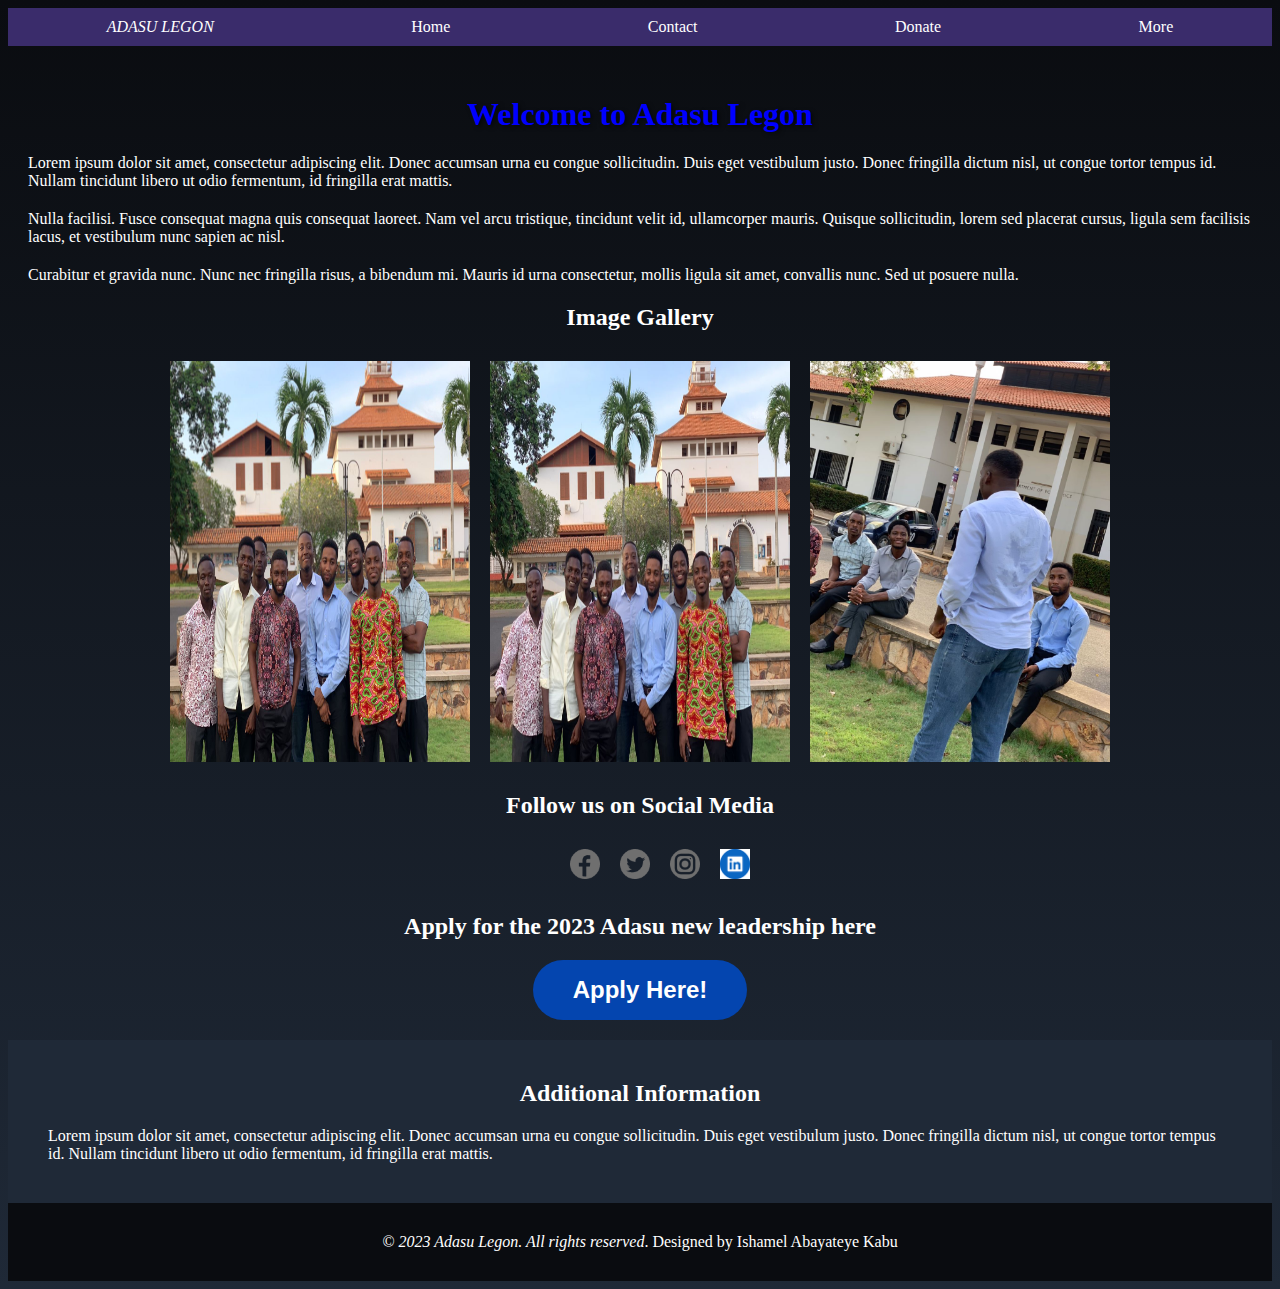
<file: adsulegon.github.io/index.html>
<!DOCTYPE html>
<html lang="en">

<head>
  <meta charset="UTF-8">
  <meta name="og:title" content="Adasu Students Union, University Of Ghana, Legon">
  <meta name="og:description" content="Adasu Legon is a student union that seeks to promote the welfare of its members and the university community as a whole.">
  <meta name="og:image" content="https://example.com/images/ADASU.jpg">
  <meta name="viewport" content="width=device-width, initial-scale=1.0">
  <link rel="stylesheet" href="style.css">
  <title>Adasu Legon</title>
</head>

<body>
  <!-- Navigation bar -->
  <nav>
    <ul>
      <li><a href="#"><i>ADASU LEGON</i></a></li>
      <li><a href="#">Home</a></li>
      <li><a href="#">Contact</a></li>
      <li><a href="#">Donate</a></li>
      <li><a href="#">More</a></li>
    </ul>
  </nav>

  <!-- Heading -->
  <h1>Welcome to Adasu Legon</h1>

  <!-- Paragraphs -->
  <p>Lorem ipsum dolor sit amet, consectetur adipiscing elit. Donec accumsan urna eu congue sollicitudin. Duis eget
    vestibulum justo. Donec fringilla dictum nisl, ut congue tortor tempus id. Nullam tincidunt libero ut odio
    fermentum, id fringilla erat mattis.</p>

  <p>Nulla facilisi. Fusce consequat magna quis consequat laoreet. Nam vel arcu tristique, tincidunt velit id,
    ullamcorper mauris. Quisque sollicitudin, lorem sed placerat cursus, ligula sem facilisis lacus, et vestibulum
    nunc sapien ac nisl.</p>

  <p>Curabitur et gravida nunc. Nunc nec fringilla risus, a bibendum mi. Mauris id urna consectetur, mollis ligula sit
    amet, convallis nunc. Sed ut posuere nulla.</p>

  <!-- Images and Animations -->
  <section>
    <h2>Image Gallery</h2>
    <div class="image-container">
      <img src="images/IMG-20230319-WA0019.jpg" alt="Image 1">
      <img src="images/mem.jpg" alt="Image 2">
      <img src="images/mem1.jpg" alt="Image 3">
    </div>
  </section>

  <!-- Social Media Handles -->
  <section>
    <h2>Follow us on Social Media</h2>
    <ul class="social-media">
      <li><a href="#"><img src="images/facebook-logo.png" alt="Facebook"></a></li>
      <li><a href="#"><img src="images/twitter.png" alt="Twitter"></a></li>
      <li><a href="#"><img src="images/instagram.png" alt="Instagram"></a></li>
      <li><a href="#"><img src="images/linkedin.png" alt="LinkedIn"></a></li>
    </ul>
  </section>

  <!-- Embedded Form -->
  <section>
    <h2>Apply for the 2023 Adasu new leadership here</h2>
    <div class="form-container">
        <button data-tf-popup="eCIJSyHW" data-tf-opacity="100" data-tf-size="100" data-tf-iframe-props="title=ADASU position application" data-tf-transitive-search-params data-tf-medium="snippet" style="all:unset;font-family:Helvetica,Arial,sans-serif;display:inline-block;max-width:100%;white-space:nowrap;overflow:hidden;text-overflow:ellipsis;background-color:#0445AF;color:#fff;font-size:24px;border-radius:30px;padding:0 40px;font-weight:bold;height:60px;cursor:pointer;line-height:60px;text-align:center;margin:0;text-decoration:none;">Apply Here!</button><script src="//embed.typeform.com/next/embed.js"></script>
    </div>
  </section>

  <!-- Additional Information -->
  <section>
    <h2>Additional Information</h2>
    <p>Lorem ipsum dolor sit amet, consectetur adipiscing elit. Donec accumsan urna eu congue sollicitudin. Duis eget
      vestibulum justo. Donec fringilla dictum nisl, ut congue tortor tempus id. Nullam tincidunt libero ut odio
      fermentum, id fringilla erat mattis.</p>
  </section>

  <!-- Footer -->
  <footer>
    <p><i>© 2023 Adasu Legon. All rights reserved</i>. Designed by Ishamel Abayateye Kabu</p>
  </footer
</body>

</html>
</file>
<file: adsulegon.github.io/style.css>
/* Body Background */
body {
    background-image: url("background.jpg");
    background-size: cover;
    background-repeat: no-repeat;
    animation: backgroundAnimation 20s infinite alternate;
    background: linear-gradient(to bottom, #0a0c10, #1f2937);
    color: #fff;
}


@keyframes backgroundAnimation {
    0% {
      background-position: 0% 0%;
    }
    100% {
      background-position: 0% 100%;
    }
}





/* Navigation bar */
nav {
    background-color: #3a2c6b;
    color: #fff;
  }
  
nav ul {
    list-style-type: none;
    margin: 0;
    padding: 0;
    display: flex;
    justify-content: space-around;
}
  
  nav ul li {
    padding: 10px;
}
  
nav ul li a {
    text-decoration: none;
    color: #fff;
}
  
h1 {
    text-align: center;
    margin-top: 50px;
    color: blue;
    text-shadow: 2px 2px 4px rgba(0, 0, 0, 0.5);
}

  
p {
    margin: 20px;
    color: #fff;
}
  
  /* Image Gallery */
.image-container {
    display: flex;
    justify-content: center;
}
  


h2 {
    text-align: center;
    margin: 20px;
}

.image-container img {
    margin: 10px;
    max-width: 300px;
    height: auto;
}

/* Image Gallery */
.image-container {
  display: flex;
  justify-content: center;
}

li:hover {
    transform: scale(1.1);
    transition: transform 0.5s ease;
    color: aliceblue;
    font-size: 1.5rem;
}

  
  /* Social Media Handles */
.social-media {
    display: flex;
    justify-content: center;
    list-style-type: none;
}
  
.social-media li {
    margin: 10px;
}
  
.social-media img {
    max-width: 30px;
    height: auto;
}
  
  /* Embedded Form */
.form-container {
    display: flex;
    justify-content: center;
    margin: 20px;
}
  
iframe {
    border: none;
    width: 600px;
    height: 400px;
}
  
 Additional Information
section:last-of-type {
    background-color: rgba(0, 0, 0, 0.7);
    padding: 20px;
    margin-top: 20px;
    color: #fff;
  }
section:last-of-type {
    background-color: #1f2937;
    padding: 20px;
    margin-top: 20px;
}
  


footer {
    background-color: #0a0c10;
    color: #fff;
    text-align: center;
    padding: 10px;
  }
</file>
